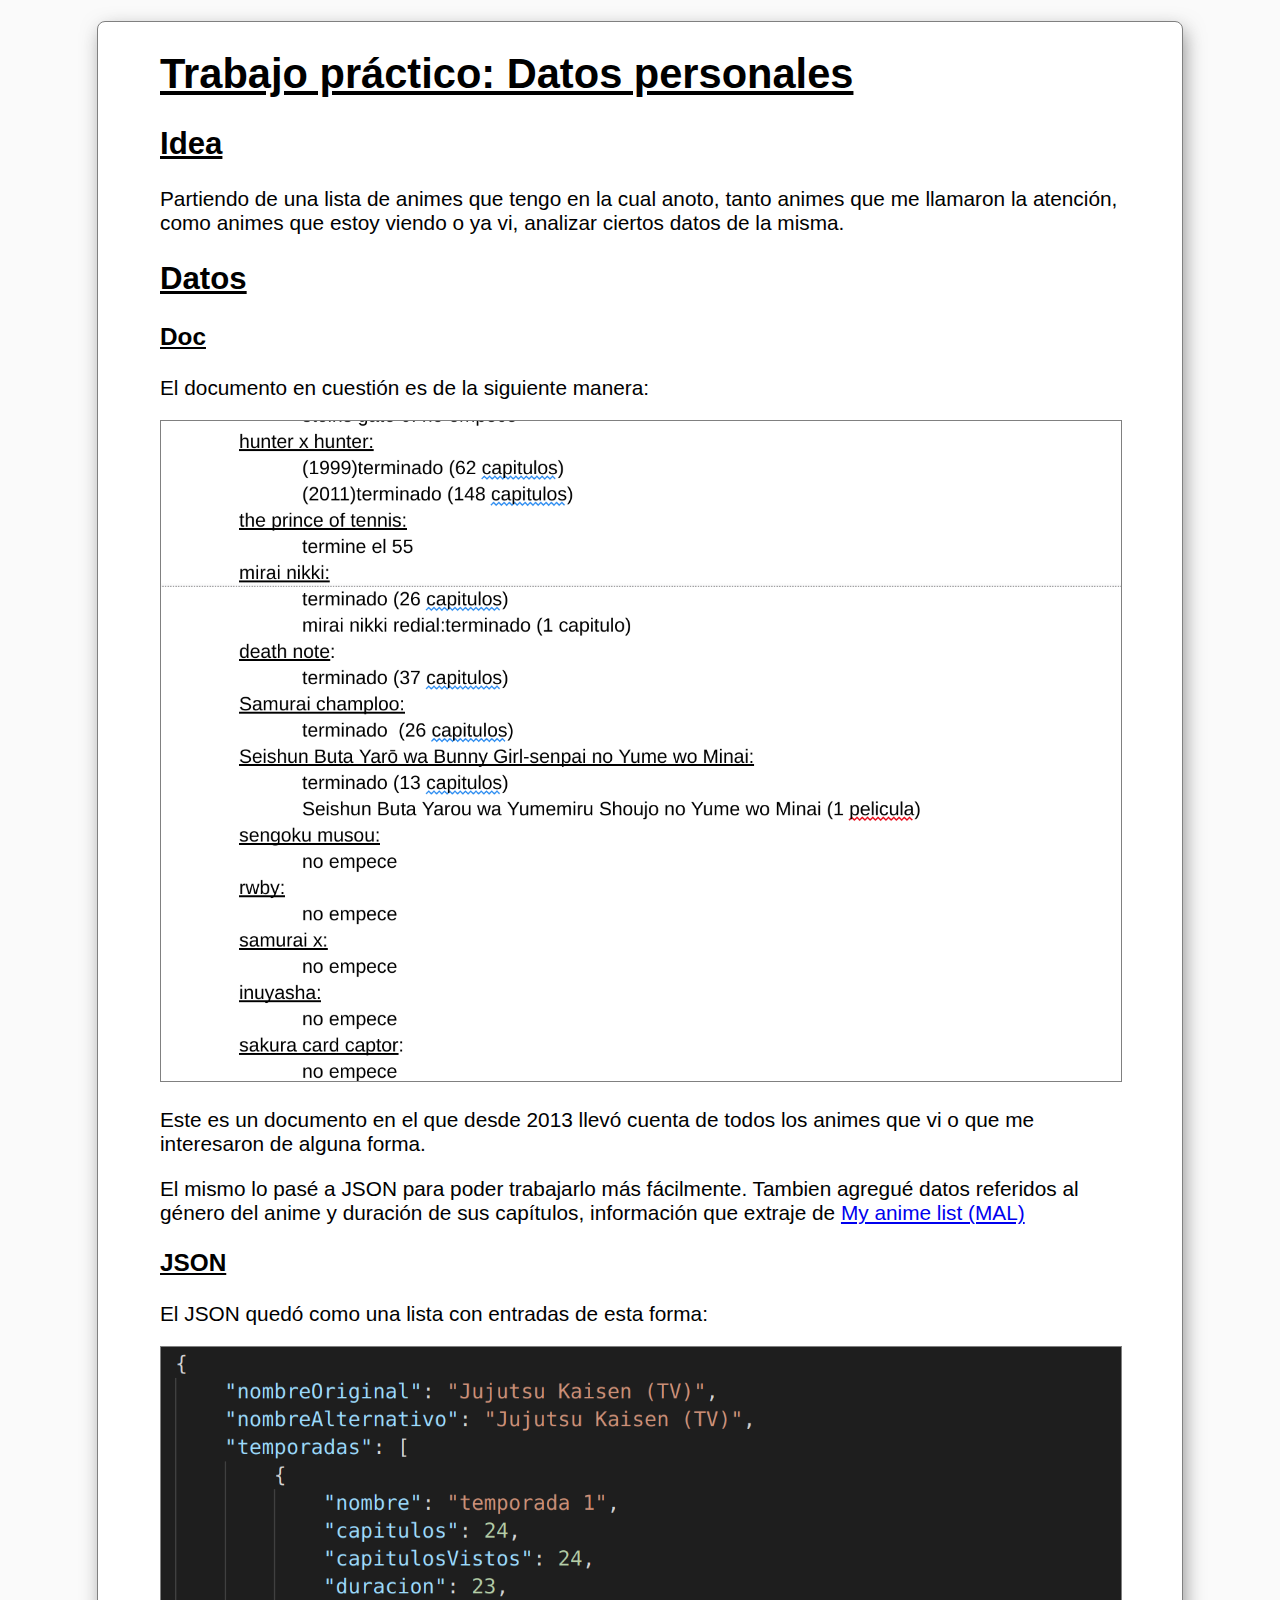
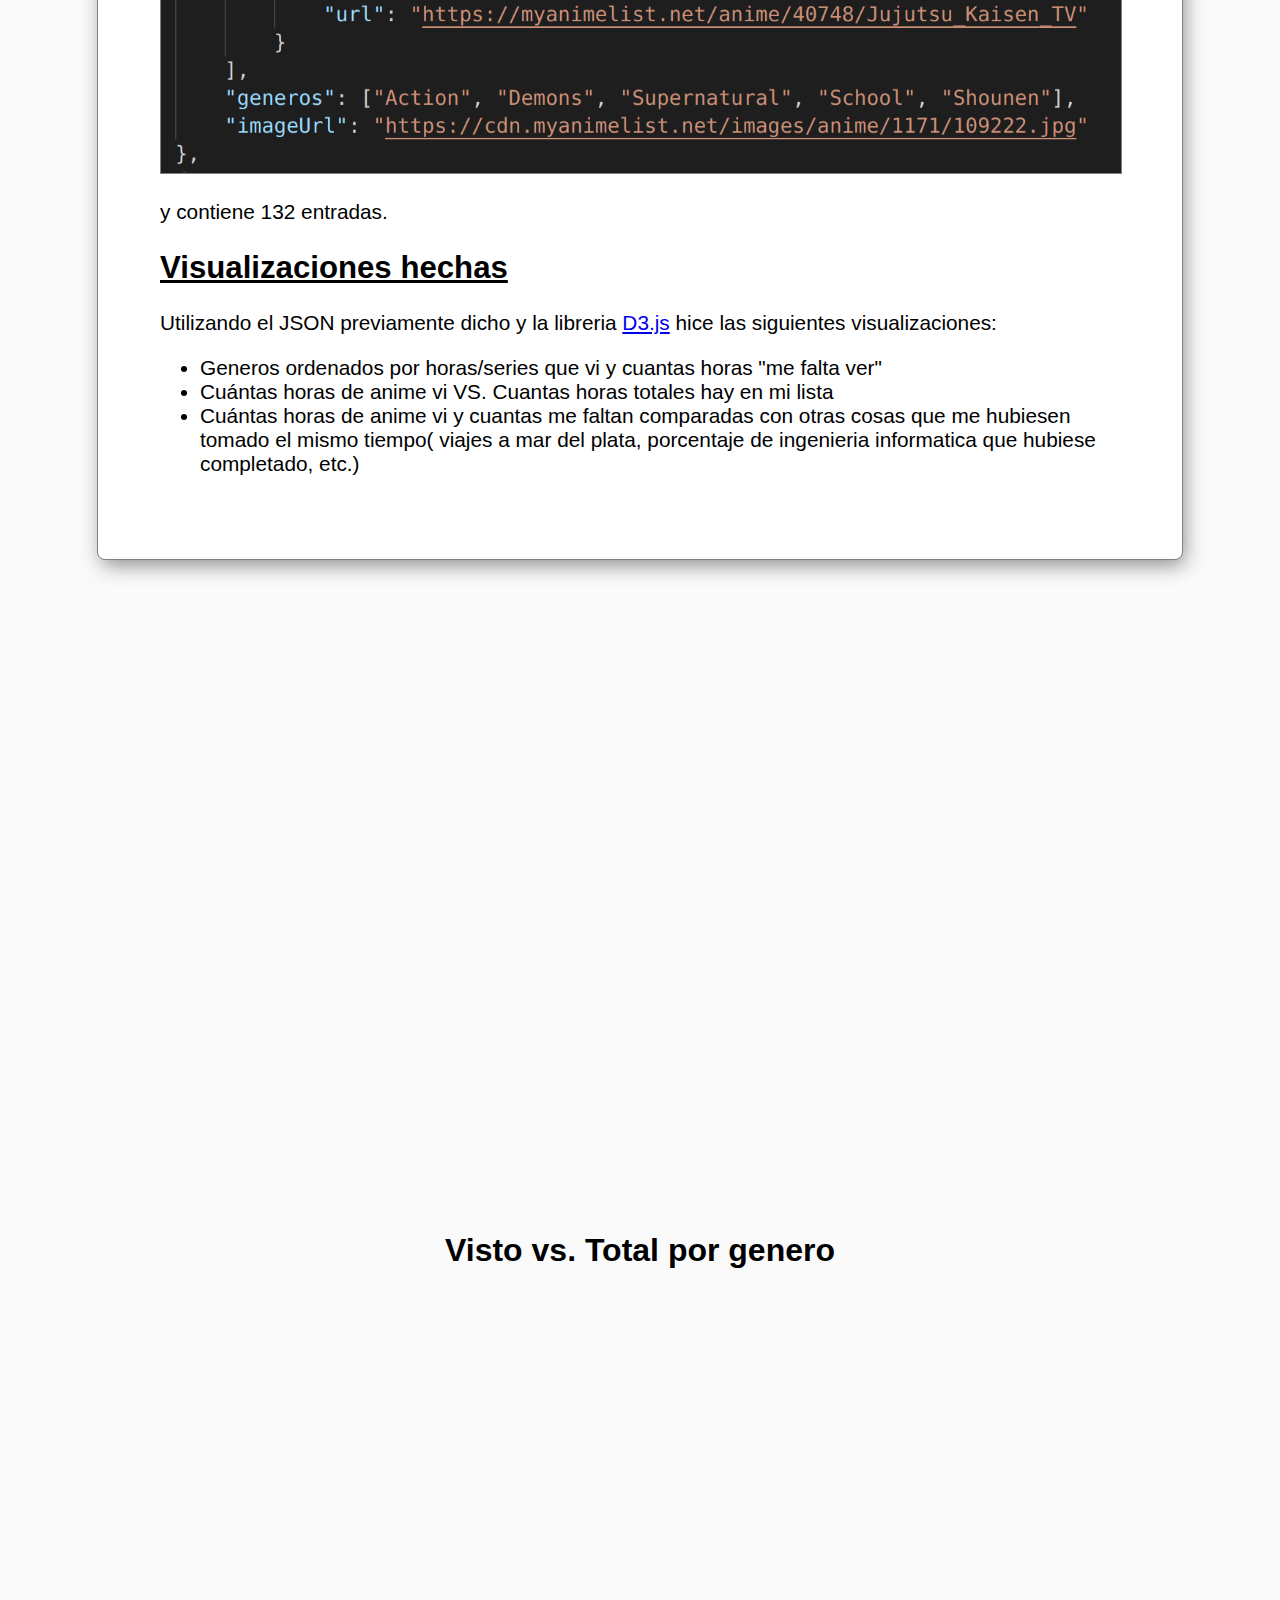
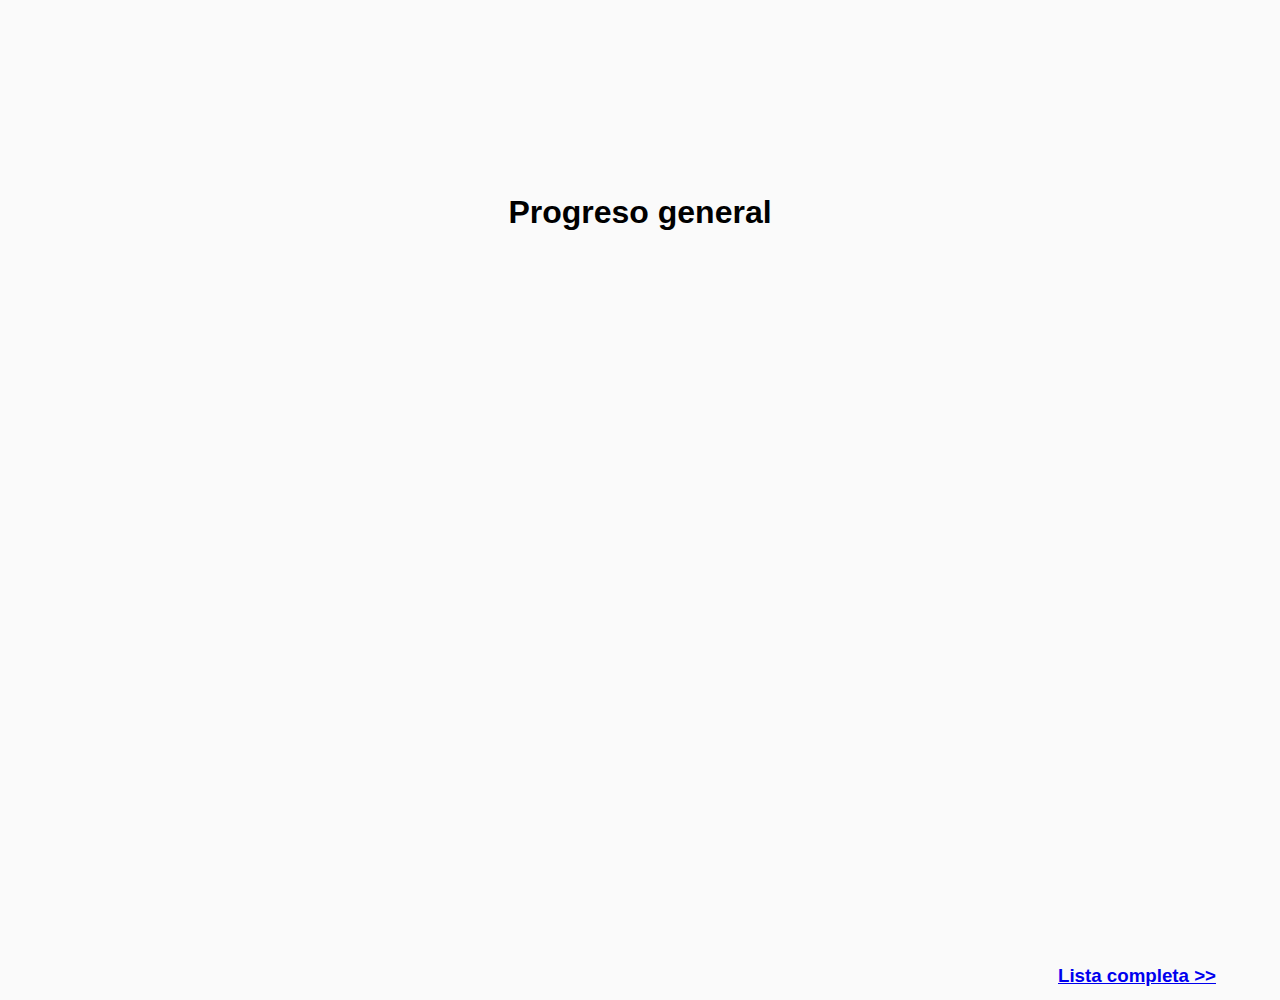
<file: pdata/page/index.html>
<!DOCTYPE html>
<html lang="en">
<head>
    <meta charset="UTF-8">
    <meta http-equiv="X-UA-Compatible" content="IE=edge">
    <meta name="viewport" content="width=device-width, initial-scale=1.0">
    <title>Charts</title>
    <script src="https://d3js.org/d3.v7.min.js"></script>
    <script src="index.js" type="module" defer></script>
    <link rel="stylesheet" href="style.css">
    <link rel="icon" href="assets/favicon.svg" sizes="any" type="image/svg+xml">
</head>
<body>
    <main>
        <section class="presentationSection">
            <div class="presentationDiv">
                <h1>Trabajo práctico: Datos personales</h1>
                <h2>Idea</h2>
                <p>
                    Partiendo de una lista de animes que tengo en la cual anoto, tanto animes que me llamaron la atención, como animes que estoy viendo o ya vi, analizar ciertos datos de la misma.
                </p>
                <h2>Datos</h2>
                <h3>Doc</h3>
                <p>
                    El documento en cuestión es de la siguiente manera:  
                </p>
                <img alt="Doc con animes" src="assets/googleDoc.png">
                <p>
                    Este es un documento en el que desde 2013 llevó cuenta de todos los animes que vi o que me interesaron de alguna forma.
                </p> 
                <p>
                    El mismo lo pasé a JSON para poder trabajarlo más fácilmente. Tambien agregué datos referidos al género del anime y duración de sus capítulos, información que extraje de <a href="https://myanimelist.net/">My anime list (MAL)</a>
                </p>
                <h3>JSON</h3>
                <p>
                    El JSON quedó como una lista con entradas de esta forma:
                </p>
                <img alt="JSON entrada Jujustu kaisen" src="assets/dataJSON.png ">
                <p>
                    y contiene 132 entradas.
                </p>
                <h2>Visualizaciones hechas</h2>
                <p>Utilizando el JSON previamente dicho y la libreria <a href="https://d3js.org/">D3.js</a> hice las siguientes visualizaciones:</p>
                <ul>
                    <li>Generos ordenados por horas/series que vi y cuantas horas "me falta ver"</li>
                    <li>Cuántas horas de anime vi VS. Cuantas horas totales hay en mi lista</li>
                    <li>Cuántas horas de anime vi y cuantas me faltan comparadas con otras cosas que me hubiesen tomado el mismo tiempo( viajes a mar del plata, porcentaje de ingenieria informatica que hubiese completado, etc.)</li>
                </ul>
            </div>
        </section>
        <section class="progressChartsSection">
            <h1>Visto vs. Total por genero</h2>
            <div class="progressChartsDiv">
                <div class="progressChartDiv">
                    <div id="genresGraphTime" class="graph"></div>
                </div>
                <div class="progressChartDiv">
                    <div id="genresGraphSeries" class="graph"></div>
                </div>
            </div>
        </section>
        <section class="progressBarSection">
            <h1>Progreso general</h1>
            <div id="progressBar" class="graph"></div>
        </section>
        <section class="comparativeSection">
            <div id="cardsDiv" class="cardsDiv">
            </div>
        </section>
    </main>
    <footer>
        <h3><a href="./allAnime">Lista completa &gt;&gt;</a></h3>
    </footer>
</body>
</html>
</file>
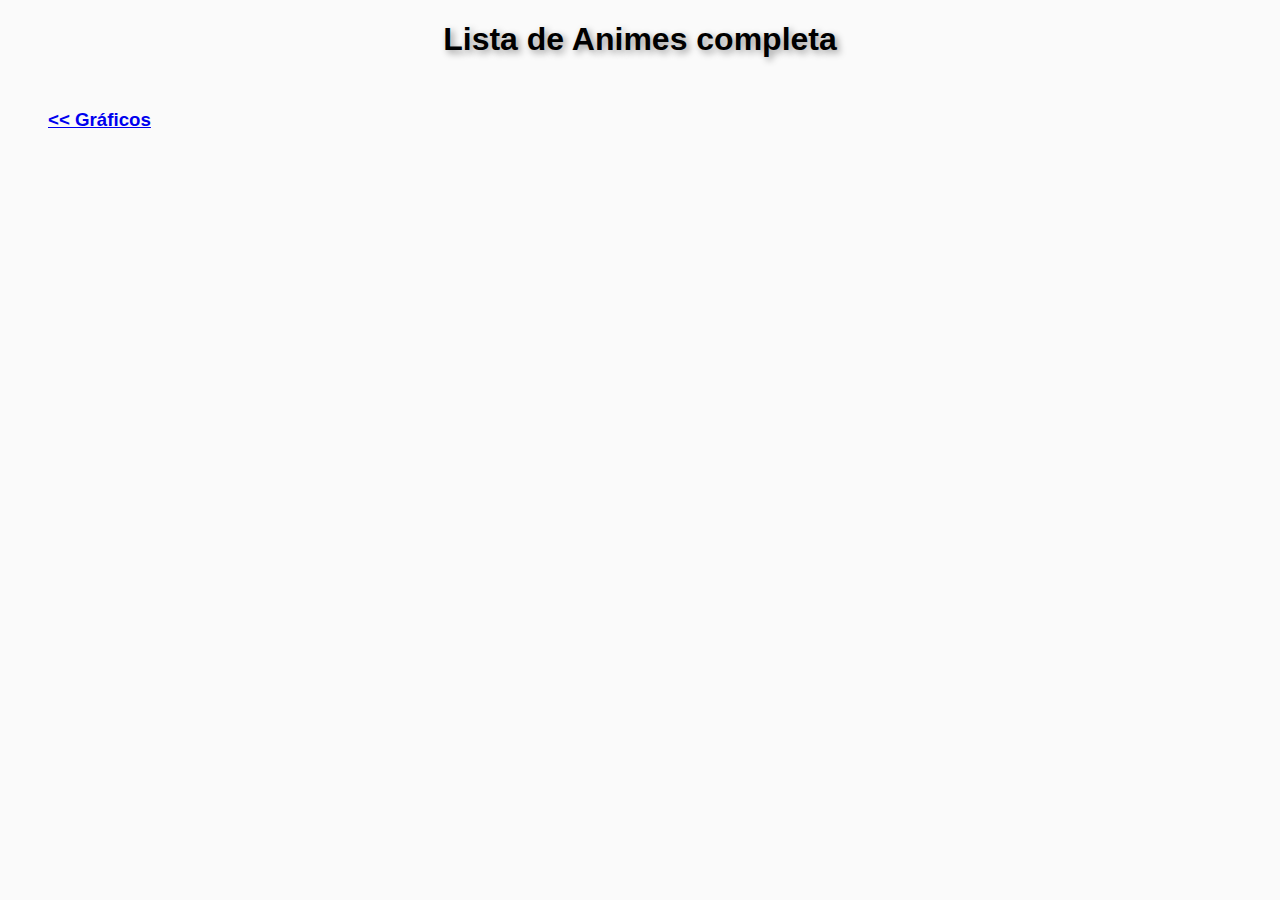
<file: pdata/page/allAnime/index.html>
<!DOCTYPE html>
<html lang="en">
<head>
    <meta charset="UTF-8">
    <meta http-equiv="X-UA-Compatible" content="IE=edge">
    <meta name="viewport" content="width=device-width, initial-scale=1.0">
    <title>All anime</title>
    <script src="https://d3js.org/d3.v7.min.js"></script>
    <script src="index.js" type="module" defer></script>

    <link rel="stylesheet" href="style.css">
    <link rel="icon" href="../assets/favicon.svg" sizes="any" type="image/svg+xml">
</head>
<body>
    <main>
        <h1>Lista de Animes completa</h1>
        <section id="allAnimeCards">
        </section>
    </main>
    <footer>
        <h3><a href="..">&lt;&lt; Gráficos</a></h3>
    </footer>
</body>
</html>
</file>
<file: pdata/page/style.css>
body,html{
    --background-color:rgb(250, 250, 250);
    margin: 0;
    padding: 0;
    background-color: var(--background-color);
    font-family: Arial, Helvetica, sans-serif;
}
main{
    width: 100%;
    display: flex;
    justify-content: center;
    align-items: center;
    flex-direction: column;
}
footer{
    height: 3em;
    display: flex;
    justify-content: end;
    align-items: center;
    padding-right: 4em;
}
section > h1{
    font-size: 2rem;
}
section{
    display: flex;
    flex-direction: column;
    justify-content: center;
    align-items: center;
    width: 100%;
    box-sizing: border-box;
}
.progressChartsSection{
    height: 100vh;
    padding: 0 5% 0 5%;
}
.progressBarSection{
    height: 25vh;
}
.comparativeSection{
    height: calc(75vh - 3em);
}
.progressChartsDiv{
    box-sizing: border-box;
    width: 100%;
    display: flex;
    justify-content: space-between;
}
.progressChartDiv{
    margin: 0;
    width: 100%;
    display: flex;
    flex-direction: column;
    justify-content: space-between;
    align-items: center;
}
.progressChartDiv>.graph{
    width: 100%;
}
#progressBar{
    width:50%
}
.cardsDiv{
    width: 100%;
    display: flex;
    justify-content: space-around;
    flex: 0 0 0;
}
.card{
    background-color: transparent;
    width: 17em;
    min-height: 17em;
    position: relative;
    perspective: 1000px;
}
.cardInner {
    box-shadow: 3px 7px 20px -2px rgba(80,80,80,0.65);
    -webkit-box-shadow: 3px 7px 20px -2px rgba(80,80,80,0.65);
    -moz-box-shadow: 3px 7px 20px -2px rgba(80,80,80,0.65);
    border: 1px solid rgb(211, 211, 211);
    position: relative;
    width: 100%;
    height: 100%;
    text-align: center;
    transition: transform 0.8s;
    transform-style: preserve-3d;
    border: 1px solid rgb(211, 211, 211);
    box-sizing: border-box;
    border-radius: 1em;
}
.card:hover .cardInner {
    transform: rotateY(180deg);
}
.cardBack, .cardFront{
    position: absolute;
    display: flex;
    flex-direction: column;
    align-items: center;
    padding: 1em;
    width: 100%;
    height: 100%;
    box-sizing: border-box;
    -webkit-backface-visibility: hidden; /* Safari */
    backface-visibility: hidden;
}
.cardBack{
    transform: rotateY(180deg);
}
.card object{
    position: absolute;
    top: 50%;
    left: 50%;
    width: 50%;
    transform: translate(-50%, -50%); 
    filter: opacity(10%);
}

.cardBack *,.cardFront *{
    text-align: justify;
    text-align-last: center;
}

.card p{
    font-size: 1.2rem;
}

.card .cardVistoDiv,.card .cardNoVistoDiv{
    display: flex;
    align-items: center;
    justify-content: space-around;
    width: 100%;
}
/* """"README"""" */

.presentationSection{
    text-align: left;
    font-size: 1.3rem;
    padding-bottom: 15rem;
}
.presentationSection h1,
.presentationSection h2,
.presentationSection h3{
    text-decoration: underline;
}
.presentationSection img{
    width: 100%;
    border: 1px solid gray;
}
.presentationDiv{
    width: 75%;
    padding: 0 3em 3em 3em;
    margin-top: 1em;
    border: 1px solid gray;
    background-color: white;
    border-radius: .5rem;

    box-shadow: 3px 7px 20px -2px rgba(80,80,80,0.65);
    -webkit-box-shadow: 3px 7px 20px -2px rgba(80,80,80,0.65);
    -moz-box-shadow: 3px 7px 20px -2px rgba(80,80,80,0.65);
}
.tooltip{
    position: fixed;
    visibility: hidden;
    
    background-color: white;
    border: solid;
    border-width: 1px;
    border-color: gray;
    border-radius: 5px;
    padding: 10px;
    width: 10em;
}
.tooltip img{
    width: 100%;
    height: 10em;
    object-fit: contain;

}
.tooltip-in-bar{
    visibility: visible!important;
}
.tooltip-in-tooltip{
    visibility: visible!important;
}
</file>
<file: pdata/page/allAnime/style.css>
body,html{
    --background-color:rgb(250, 250, 250);
    margin: 0;
    padding: 0;
    background-color: var(--background-color);
    font-family: Arial, Helvetica, sans-serif;
    scroll-snap-type: y mandatory;
}
main{
    width: 100%;
    display: flex;
    justify-content: center;
    align-items: center;
    flex-direction: column;
}
main h1{
    text-shadow: 3px 3px 7px rgba(150, 150, 150, 1);
}
#allAnimeCards{
    display: flex;
    flex-direction: row;
    justify-content: space-around;
    flex-wrap: wrap;
    flex-grow: 0;
    flex-shrink: 0;
    flex: 0 0 auto;
}
.card{
    padding: .5em;
    margin: .5em;
    width: 15em;
    height: 20em;
    border: 1px solid rgb(161, 161, 161);
    border-radius: .3em;
    box-shadow: 3px 7px 20px -2px rgba(80,80,80,0.65);
    -webkit-box-shadow: 3px 7px 20px -2px rgba(80,80,80,0.65);
    -moz-box-shadow: 3px 7px 20px -2px rgba(80,80,80,0.65);
    display: flex;
    flex-direction: column;
    align-items: center;
    justify-content: space-around;
    text-align: center;
}
.card img{
    width: 8em;
    height: 10em;
    object-fit: contain;
}
.card svg{
    width: 100%;
}
footer{
    padding-left: 3em;
    height: 5em;
    display: flex;
    justify-content: start;
    align-items: center;
}
.tooltip{
    position: fixed;
    visibility: hidden;
    
    background-color: white;
    border: solid;
    border-width: 1px;
    border-color: gray;
    border-radius: 5px;
    padding: 10px;
    width: 10em;
    text-align: center;
}
.tooltip-in-bar{
    visibility: visible!important;
}
.tooltip-in-tooltip{
    visibility: visible!important;
}
</file>
